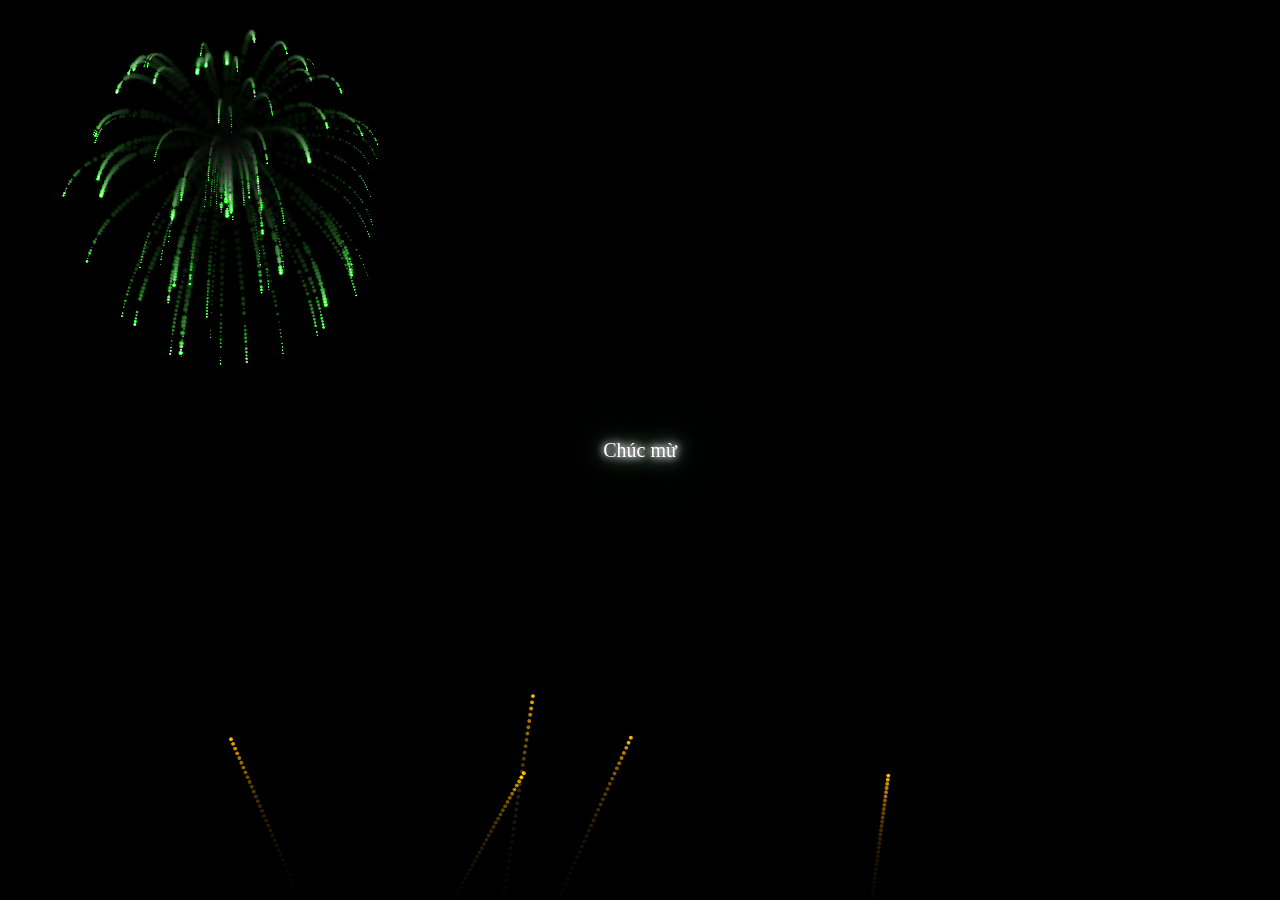
<file: index.html>
<!DOCTYPE html>
<html>
<head>
    <title>Welcome to 2022</title>
    <meta name="viewport" content="width=device-width, initial-scale=1" />
    <meta http-equiv="Content-Type" content="text/html; charset=utf-8" />
    <link rel="stylesheet" type="text/css" href="https://lamvanthai0609.github.io/happynewyear/countdown.css">
    <link rel="stylesheet" href="index.css" type="text/css"/>
    
</head>
<body>

	<style type="text/css">
		
	</style>
	<div class="stars"></div>
	<div class="twinkling"></div>
	<!-- <div class="clouds"></div> -->
	<div id="firework" class="firework" style="z-index:500"></div>
	<div class="container">
		<p id="text1" class="neonText"></p>
		<p id="text2" class="neonText"></p>
		<p id="text3" class="neonText"></p>
		<p id="text4" class="neonText"></p>
		<p id="text5" class="neonText"></p>
	</div>
	
	<script src="https://ajax.googleapis.com/ajax/libs/jquery/3.5.1/jquery.min.js"></script>
	<script type="text/javascript" src="https://lamvanthai0609.github.io/happynewyear/writetext.js"></script>
    <script type="text/javascript" src="https://lamvanthai0609.github.io/happynewyear/jquery.fireworks.js">     
	</script>
	<script>	
		$('#firework').fireworks();   
	</script>
</body>
</html>
</file>
<file: index.css>
/* ============================================================================================== 
SED Innovations
https://sed.am
https://mkrtchyan.ga
================================================================================================= */
* {
    margin: 0;
    padding: 0;
}
header {
    background-color:rgba(33, 33, 33, 0.9);
    color:#ffffff;
    display:block;
    font: 14px/1.3 Arial,sans-serif;
    height:50px;
    position:relative;
    z-index:5;
}
h2{
    margin-top: 30px;
    text-align: center;
}
header h2{
    font-size: 22px;
    margin: 0 auto;
    padding: 10px 0;
    width: 80%;
    text-align: center;
}
header a, a:visited {
    text-decoration:none;
    color:#fcfcfc;
}

@keyframes move-twink-back {
    from {background-position:0 0;}
    to {background-position:-10000px 5000px;}
}
@-webkit-keyframes move-twink-back {
    from {background-position:0 0;}
    to {background-position:-10000px 5000px;}
}
@-moz-keyframes move-twink-back {
    from {background-position:0 0;}
    to {background-position:-10000px 5000px;}
}
@-ms-keyframes move-twink-back {
    from {background-position:0 0;}
    to {background-position:-10000px 5000px;}
}

@keyframes move-clouds-back {
    from {background-position:0 0;}
    to {background-position:10000px 0;}
}
@-webkit-keyframes move-clouds-back {
    from {background-position:0 0;}
    to {background-position:10000px 0;}
}
@-moz-keyframes move-clouds-back {
    from {background-position:0 0;}
    to {background-position:10000px 0;}
}
@-ms-keyframes move-clouds-back {
    from {background-position: 0;}
    to {background-position:10000px 0;}
}

.stars, .twinkling, .clouds {
  position:absolute;
  top:0;
  left:0;
  right:0;
  bottom:0;
  width:100%;
  height:100%;
  display:block;
}

.stars {
  background:#000 url(http://www.script-tutorials.com/demos/360/images/stars.png) repeat top center;
  z-index:0;
}

.twinkling{
  background:transparent url(http://www.script-tutorials.com/demos/360/images/twinkling.png) repeat top center;
  z-index:1;

  -moz-animation:move-twink-back 200s linear infinite;
  -ms-animation:move-twink-back 200s linear infinite;
  -o-animation:move-twink-back 200s linear infinite;
  -webkit-animation:move-twink-back 200s linear infinite;
  animation:move-twink-back 200s linear infinite;
}

.clouds{
    background:transparent url(http://www.script-tutorials.com/demos/360/images/clouds3.png) repeat top center;
    z-index:3;
    opacity: 0.3;
  -moz-animation:move-clouds-back 200s linear infinite;
  -ms-animation:move-clouds-back 200s linear infinite;
  -o-animation:move-clouds-back 200s linear infinite;
  -webkit-animation:move-clouds-back 200s linear infinite;
  animation:move-clouds-back 200s linear infinite;
}





.neonText {
  color: #fff;
 /* animation: changeShadowNeon 10s infinite;*/
  transition: 1s;
  text-shadow:
          0 0 7px #fff,
          0 0 10px #fff,
          0 0 21px #fff,
          0 0 42px #0fa,
          0 0 82px #0fa,
          0 0 92px #0fa,
          0 0 102px #0fa,
          0 0 151px #0fa;
}
/*@keyframes changeShadowNeon{
    0%{
        text-shadow:
          0 0 7px #fff,
          0 0 10px #fff,
          0 0 21px #fff,
          0 0 42px #0fa,
          0 0 82px #0fa,
          0 0 92px #0fa,
          0 0 102px #0fa,
          0 0 151px #0fa;
    }
    10%{
        text-shadow:
          0 0 7px #fff,
          0 0 10px #fff,
          0 0 21px #fff,
          0 0 42px #f00,
          0 0 82px #f00,
          0 0 92px #f00,
          0 0 102px #f00,
          0 0 151px #f00;
    }
    30%{
        text-shadow:
          0 0 7px #fff,
          0 0 10px #fff,
          0 0 21px #fff,
          0 0 42px #1400ff,
          0 0 82px #1400ff,
          0 0 92px #1400ff,
          0 0 102px #1400ff,
          0 0 151px #1400ff;
    }
    50%{
        text-shadow:
          0 0 7px #fff,
          0 0 10px #fff,
          0 0 21px #fff,
          0 0 42px #ffcc00,
          0 0 82px #ffcc00,
          0 0 92px #ffcc00,
          0 0 102px #ffcc00,
          0 0 151px #ffcc00;
    }
    70%{
        text-shadow:
          0 0 7px #fff,
          0 0 10px #fff,
          0 0 21px #fff,
          0 0 42px #2fff00,
          0 0 82px #2fff00,
          0 0 92px #2fff00,
          0 0 102px #2fff00,
          0 0 151px #2fff00;
    }


    90%{
        text-shadow:
          0 0 7px #fff,
          0 0 10px #fff,
          0 0 21px #fff,
          0 0 42px #0fa,
          0 0 82px #0fa,
          0 0 92px #0fa,
          0 0 102px #0fa,
          0 0 151px #0fa;
    }
    100%{
        text-shadow:
          0 0 7px #fff,
          0 0 10px #fff,
          0 0 21px #fff,
          0 0 42px #0fa,
          0 0 82px #0fa,
          0 0 92px #0fa,
          0 0 102px #0fa,
          0 0 151px #0fa;
    }
}*/
p{
  text-align: center;
  font-weight: 400;
  font-size: 20px;
}
  

.container {
  /*margin-top: 20vh;*/
  z-index: 10000;
  position: fixed;
  top: 50%;
  left: 50%;
  transform: translate(-50%,-50%);


}
</file>
